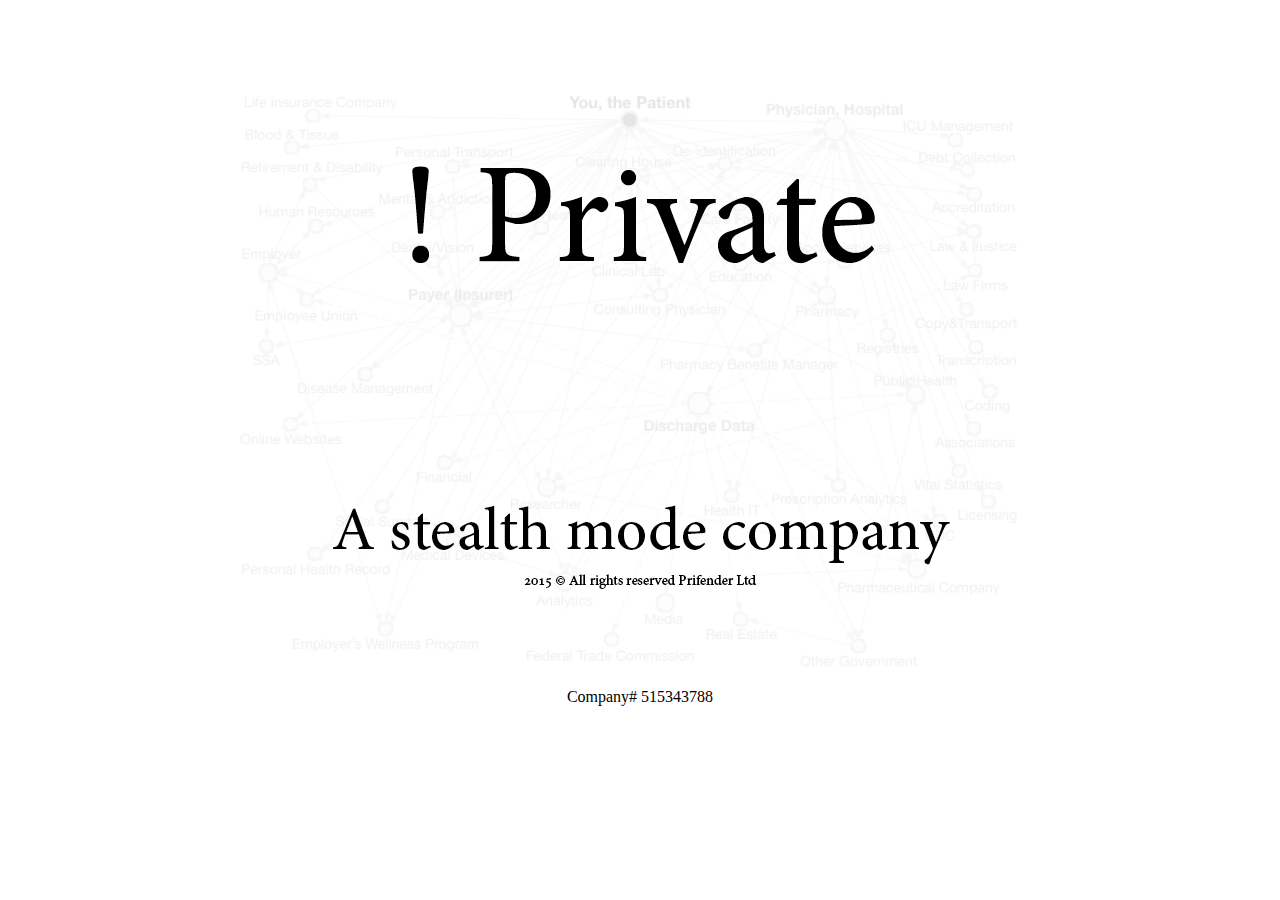
<file: news/old/index.htm>
<!DOCTYPE html PUBLIC "-//W3C//DTD XHTML 1.0 Transitional//EN" "http://www.w3.org/TR/xhtml1/DTD/xhtml1-transitional.dtd">
<html xmlns="http://www.w3.org/1999/xhtml">
<head>
<meta http-equiv="Content-Type" content="text/html; charset=utf-8" />
<title>Prifender</title>
</head>

<body>
<div align="center">
  <p>&nbsp;</p>
  <p>&nbsp;</p>
  <p><img src="Prifender_Temp.jpg" width="984" height="588" alt="Prifender" /></p>
  Company# 515343788
</div>
</body>
</html>
</file>
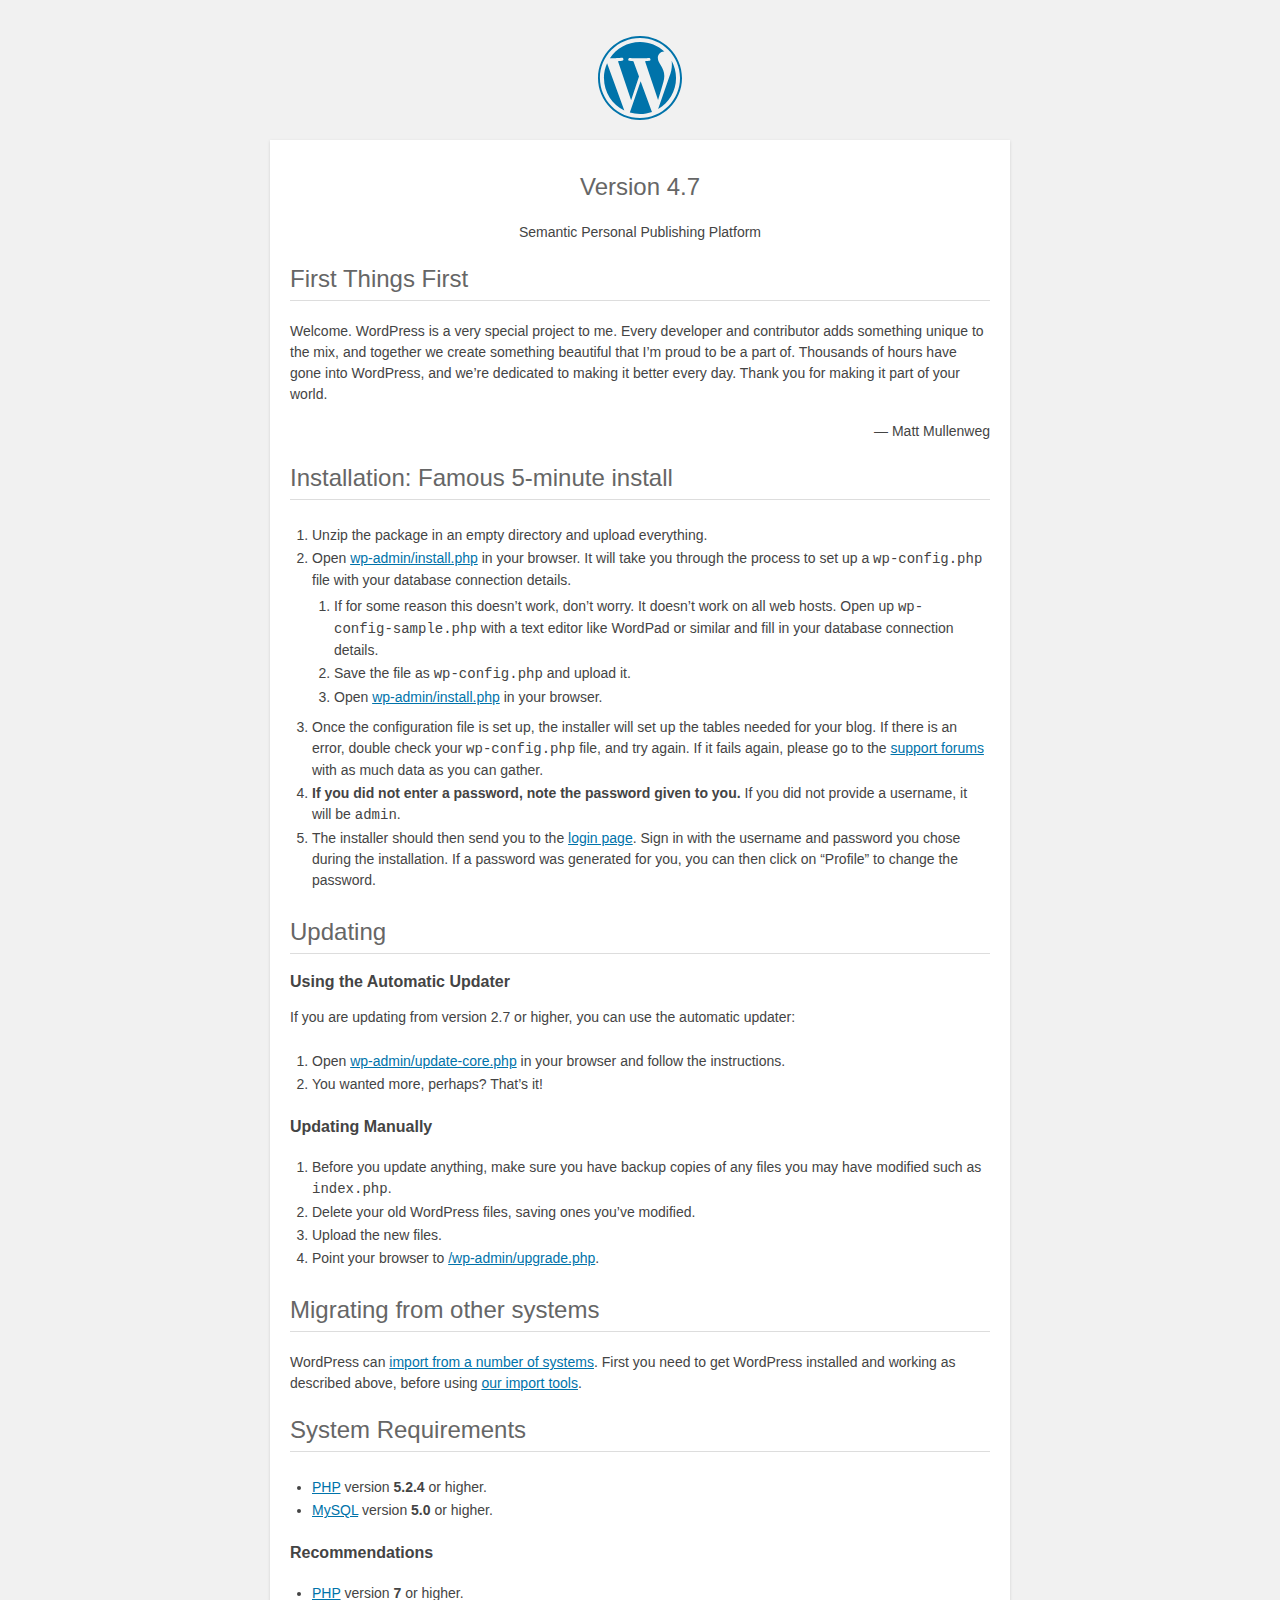
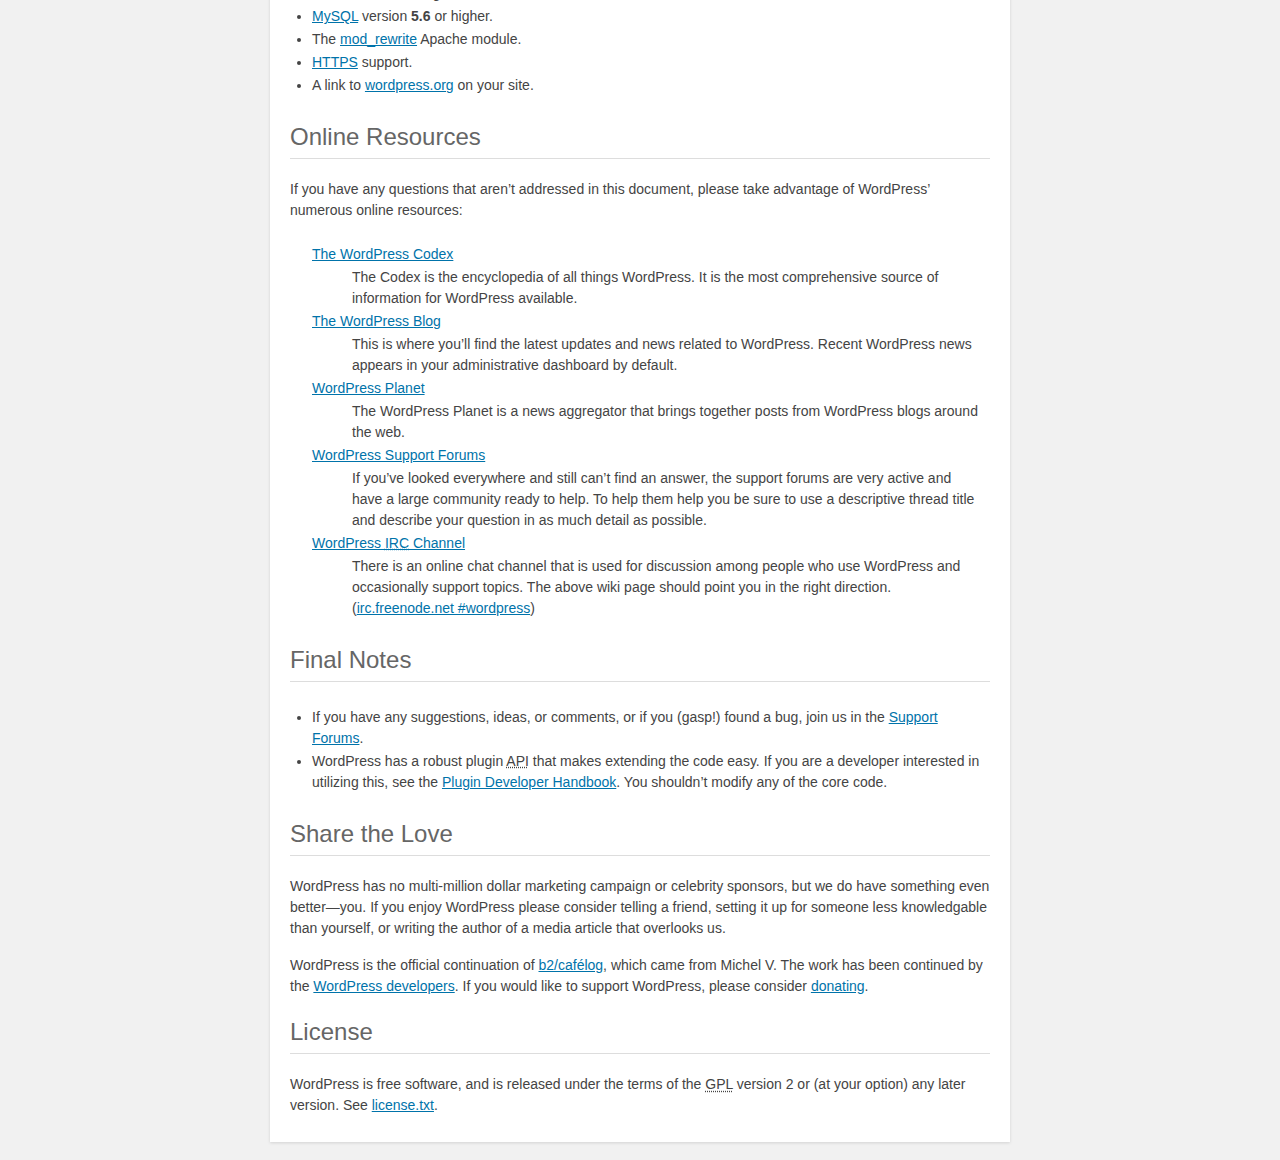
<file: news/readme.html>
<!DOCTYPE html>
<html>
<head>
	<meta name="viewport" content="width=device-width" />
	<meta http-equiv="Content-Type" content="text/html; charset=utf-8" />
	<title>WordPress &#8250; ReadMe</title>
	<link rel="stylesheet" href="wp-admin/css/install.css?ver=20100228" type="text/css" />
</head>
<body>
<h1 id="logo">
	<a href="https://wordpress.org/"><img alt="WordPress" src="wp-admin/images/wordpress-logo.png" /></a>
	<br /> Version 4.7
</h1>
<p style="text-align: center">Semantic Personal Publishing Platform</p>

<h2>First Things First</h2>
<p>Welcome. WordPress is a very special project to me. Every developer and contributor adds something unique to the mix, and together we create something beautiful that I&#8217;m proud to be a part of. Thousands of hours have gone into WordPress, and we&#8217;re dedicated to making it better every day. Thank you for making it part of your world.</p>
<p style="text-align: right">&#8212; Matt Mullenweg</p>

<h2>Installation: Famous 5-minute install</h2>
<ol>
	<li>Unzip the package in an empty directory and upload everything.</li>
	<li>Open <span class="file"><a href="wp-admin/install.php">wp-admin/install.php</a></span> in your browser. It will take you through the process to set up a <code>wp-config.php</code> file with your database connection details.
		<ol>
			<li>If for some reason this doesn&#8217;t work, don&#8217;t worry. It doesn&#8217;t work on all web hosts. Open up <code>wp-config-sample.php</code> with a text editor like WordPad or similar and fill in your database connection details.</li>
			<li>Save the file as <code>wp-config.php</code> and upload it.</li>
			<li>Open <span class="file"><a href="wp-admin/install.php">wp-admin/install.php</a></span> in your browser.</li>
		</ol>
	</li>
	<li>Once the configuration file is set up, the installer will set up the tables needed for your blog. If there is an error, double check your <code>wp-config.php</code> file, and try again. If it fails again, please go to the <a href="https://wordpress.org/support/" title="WordPress support">support forums</a> with as much data as you can gather.</li>
	<li><strong>If you did not enter a password, note the password given to you.</strong> If you did not provide a username, it will be <code>admin</code>.</li>
	<li>The installer should then send you to the <a href="wp-login.php">login page</a>. Sign in with the username and password you chose during the installation. If a password was generated for you, you can then click on &#8220;Profile&#8221; to change the password.</li>
</ol>

<h2>Updating</h2>
<h3>Using the Automatic Updater</h3>
<p>If you are updating from version 2.7 or higher, you can use the automatic updater:</p>
<ol>
	<li>Open <span class="file"><a href="wp-admin/update-core.php">wp-admin/update-core.php</a></span> in your browser and follow the instructions.</li>
	<li>You wanted more, perhaps? That&#8217;s it!</li>
</ol>

<h3>Updating Manually</h3>
<ol>
	<li>Before you update anything, make sure you have backup copies of any files you may have modified such as <code>index.php</code>.</li>
	<li>Delete your old WordPress files, saving ones you&#8217;ve modified.</li>
	<li>Upload the new files.</li>
	<li>Point your browser to <span class="file"><a href="wp-admin/upgrade.php">/wp-admin/upgrade.php</a>.</span></li>
</ol>

<h2>Migrating from other systems</h2>
<p>WordPress can <a href="https://codex.wordpress.org/Importing_Content">import from a number of systems</a>. First you need to get WordPress installed and working as described above, before using <a href="wp-admin/import.php" title="Import to WordPress">our import tools</a>.</p>

<h2>System Requirements</h2>
<ul>
	<li><a href="https://secure.php.net/">PHP</a> version <strong>5.2.4</strong> or higher.</li>
	<li><a href="https://www.mysql.com/">MySQL</a> version <strong>5.0</strong> or higher.</li>
</ul>

<h3>Recommendations</h3>
<ul>
	<li><a href="https://secure.php.net/">PHP</a> version <strong>7</strong> or higher.</li>
	<li><a href="https://www.mysql.com/">MySQL</a> version <strong>5.6</strong> or higher.</li>
	<li>The <a href="https://httpd.apache.org/docs/2.2/mod/mod_rewrite.html">mod_rewrite</a> Apache module.</li>
	<li><a href="https://wordpress.org/news/2016/12/moving-toward-ssl/">HTTPS</a> support.</li>
	<li>A link to <a href="https://wordpress.org/">wordpress.org</a> on your site.</li>
</ul>

<h2>Online Resources</h2>
<p>If you have any questions that aren&#8217;t addressed in this document, please take advantage of WordPress&#8217; numerous online resources:</p>
<dl>
	<dt><a href="https://codex.wordpress.org/">The WordPress Codex</a></dt>
		<dd>The Codex is the encyclopedia of all things WordPress. It is the most comprehensive source of information for WordPress available.</dd>
	<dt><a href="https://wordpress.org/news/">The WordPress Blog</a></dt>
		<dd>This is where you&#8217;ll find the latest updates and news related to WordPress. Recent WordPress news appears in your administrative dashboard by default.</dd>
	<dt><a href="https://planet.wordpress.org/">WordPress Planet</a></dt>
		<dd>The WordPress Planet is a news aggregator that brings together posts from WordPress blogs around the web.</dd>
	<dt><a href="https://wordpress.org/support/">WordPress Support Forums</a></dt>
		<dd>If you&#8217;ve looked everywhere and still can&#8217;t find an answer, the support forums are very active and have a large community ready to help. To help them help you be sure to use a descriptive thread title and describe your question in as much detail as possible.</dd>
	<dt><a href="https://codex.wordpress.org/IRC">WordPress <abbr title="Internet Relay Chat">IRC</abbr> Channel</a></dt>
		<dd>There is an online chat channel that is used for discussion among people who use WordPress and occasionally support topics. The above wiki page should point you in the right direction. (<a href="irc://irc.freenode.net/wordpress">irc.freenode.net #wordpress</a>)</dd>
</dl>

<h2>Final Notes</h2>
<ul>
	<li>If you have any suggestions, ideas, or comments, or if you (gasp!) found a bug, join us in the <a href="https://wordpress.org/support/">Support Forums</a>.</li>
	<li>WordPress has a robust plugin <abbr title="application programming interface">API</abbr> that makes extending the code easy. If you are a developer interested in utilizing this, see the <a href="https://developer.wordpress.org/plugins/">Plugin Developer Handbook</a>. You shouldn&#8217;t modify any of the core code.</li>
</ul>

<h2>Share the Love</h2>
<p>WordPress has no multi-million dollar marketing campaign or celebrity sponsors, but we do have something even better&#8212;you. If you enjoy WordPress please consider telling a friend, setting it up for someone less knowledgable than yourself, or writing the author of a media article that overlooks us.</p>

<p>WordPress is the official continuation of <a href="http://cafelog.com/">b2/caf&#233;log</a>, which came from Michel V. The work has been continued by the <a href="https://wordpress.org/about/">WordPress developers</a>. If you would like to support WordPress, please consider <a href="https://wordpress.org/donate/" title="Donate to WordPress">donating</a>.</p>

<h2>License</h2>
<p>WordPress is free software, and is released under the terms of the <abbr title="GNU General Public License">GPL</abbr> version 2 or (at your option) any later version. See <a href="license.txt">license.txt</a>.</p>

</body>
</html>
</file>
<file: news/wp-admin/css/install.css>
html {
	background: #f1f1f1;
	margin: 0 20px;
}

body {
	background: #fff;
	color: #444;
	font-family: -apple-system, BlinkMacSystemFont, "Segoe UI", Roboto, Oxygen-Sans, Ubuntu, Cantarell, "Helvetica Neue", sans-serif;
	margin: 140px auto 25px;
	padding: 20px 20px 10px 20px;
	max-width: 700px;
	-webkit-font-smoothing: subpixel-antialiased;
	-webkit-box-shadow: 0 1px 3px rgba(0,0,0,0.13);
	box-shadow: 0 1px 3px rgba(0,0,0,0.13);
}

a {
	color: #0073aa;
}

a:hover,
a:active {
	color: #00a0d2;
}

a:focus {
	color: #124964;
	-webkit-box-shadow:
		0 0 0 1px #5b9dd9,
		0 0 2px 1px rgba(30, 140, 190, .8);
	box-shadow:
		0 0 0 1px #5b9dd9,
		0 0 2px 1px rgba(30, 140, 190, .8);
}

.ie8 a:focus {
	outline: #5b9dd9 solid 1px;
}

h1, h2 {
	border-bottom: 1px solid #ddd;
	clear: both;
	color: #666;
	font-size: 24px;
	padding: 0;
	padding-bottom: 7px;
	font-weight: 400;
}

h3 {
	font-size: 16px;
}

p, li, dd, dt {
	padding-bottom: 2px;
	font-size: 14px;
	line-height: 1.5;
}

code, .code {
	font-family: Consolas, Monaco, monospace;
}

ul, ol, dl {
	padding: 5px 5px 5px 22px;
}

a img {
	border:0
}
abbr {
	border: 0;
	font-variant: normal;
}

fieldset {
	border: 0;
	padding: 0;
	margin: 0;
}

label {
	cursor: pointer;
}

#logo {
	margin: 6px 0 14px 0;
	padding: 0 0 7px 0;
	border-bottom: none;
	text-align:center
}
#logo a {
	background-image: url(../images/w-logo-blue.png?ver=20131202);
	background-image: none, url(../images/wordpress-logo.svg?ver=20131107);
	-webkit-background-size: 84px;
	background-size: 84px;
	background-position: center top;
	background-repeat: no-repeat;
	color: #444; /* same as login.css */
	height: 84px;
	font-size: 20px;
	font-weight: 400;
	line-height: 1.3em;
	margin: -130px auto 25px;
	padding: 0;
	text-decoration: none;
	width: 84px;
	text-indent: -9999px;
	outline: none;
	overflow: hidden;
	display: block;
}

#logo a:focus {
	-webkit-box-shadow: none;
	box-shadow: none;
}

.step {
	margin: 20px 0 15px;
}
.step, th {
	text-align: left;
	padding: 0;
}
.language-chooser.wp-core-ui .step .button.button-large {
	height: 36px;
	font-size: 14px;
	line-height: 33px;
	vertical-align: middle;
}
textarea {
	border: 1px solid #ddd;
	font-family: -apple-system, BlinkMacSystemFont, "Segoe UI", Roboto, Oxygen-Sans, Ubuntu, Cantarell, "Helvetica Neue", sans-serif;
	width: 100%;
	-webkit-box-sizing: border-box;
	-moz-box-sizing: border-box;
	box-sizing: border-box;
}

.form-table {
	border-collapse: collapse;
	margin-top: 1em;
	width: 100%;
}

.form-table td {
	margin-bottom: 9px;
	padding: 10px 20px 10px 0;
	font-size: 14px;
	vertical-align: top
}

.form-table th {
	font-size: 14px;
	text-align: left;
	padding: 10px 20px 10px 0;
	width: 140px;
	vertical-align: top;
}

.form-table code {
	line-height: 18px;
	font-size: 14px;
}

.form-table p {
	margin: 4px 0 0 0;
	font-size: 11px;
}

.form-table input {
	line-height: 20px;
	font-size: 15px;
	padding: 3px 5px;
	border: 1px solid #ddd;
	-webkit-box-shadow: inset 0 1px 2px rgba(0,0,0,0.07);
	box-shadow: inset 0 1px 2px rgba(0,0,0,0.07);
}

input,
submit {
	font-family: -apple-system, BlinkMacSystemFont, "Segoe UI", Roboto, Oxygen-Sans, Ubuntu, Cantarell, "Helvetica Neue", sans-serif;
}

.form-table input[type=text],
.form-table input[type=email],
.form-table input[type=url],
.form-table input[type=password] {
	width: 206px;
}

.form-table th p {
	font-weight: 400;
}

.form-table.install-success th,
.form-table.install-success td {
	vertical-align: middle;
	padding: 16px 20px 16px 0;
}

.form-table.install-success td p {
	margin: 0;
	font-size: 14px;
}

.form-table.install-success td code {
	margin: 0;
	font-size: 18px;
}

#error-page {
	margin-top: 50px;
}

#error-page p {
	font-size: 14px;
	line-height: 18px;
	margin: 25px 0 20px;
}

#error-page code, .code {
	font-family: Consolas, Monaco, monospace;
}

.wp-hide-pw > .dashicons {
	line-height: inherit;
}

#pass-strength-result {
	background-color: #eee;
	border: 1px solid #ddd;
	color: #23282d;
	margin: -2px 5px 5px 0px;
	padding: 3px 5px;
	text-align: center;
	width: 218px;
	-webkit-box-sizing: border-box;
	-moz-box-sizing: border-box;
	box-sizing: border-box;
	opacity: 0;
}

#pass-strength-result.short {
	background-color: #f1adad;
	border-color: #e35b5b;
	opacity: 1;
}

#pass-strength-result.bad {
	background-color: #fbc5a9;
	border-color: #f78b53;
	opacity: 1;
}

#pass-strength-result.good {
	background-color: #ffe399;
	border-color: #ffc733;
	opacity: 1;
}

#pass-strength-result.strong {
	background-color: #c1e1b9;
	border-color: #83c373;
	opacity: 1;
}

#pass1.short, #pass1-text.short {
	border-color: #e35b5b;
}

#pass1.bad, #pass1-text.bad {
	border-color: #f78b53;
}

#pass1.good, #pass1-text.good {
	border-color: #ffc733;
}

#pass1.strong, #pass1-text.strong {
	border-color: #83c373;
}

.pw-weak {
	display: none;
}

.message {
	border-left: 4px solid #dc3232;
	padding: .7em .6em;
	background-color: #fbeaea;
}

/* rtl:ignore */
#dbname,
#uname,
#pwd,
#dbhost,
#prefix,
#user_login,
#admin_email,
#pass1,
#pass2 {
	direction: ltr;
}

#pass1-text,
.show-password #pass1 {
	display: none;
}

.show-password #pass1-text
{
	display: inline-block;
}

.form-table span.description.important {
	font-size: 12px;
}


/* localization */
body.rtl,
.rtl textarea,
.rtl input,
.rtl submit {
	font-family: Tahoma, sans-serif;
}

:lang(he-il) body.rtl,
:lang(he-il) .rtl textarea,
:lang(he-il) .rtl input,
:lang(he-il) .rtl submit {
	font-family: Arial, sans-serif;
}

@media only screen and (max-width: 799px) {
	body {
		margin-top: 115px;
	}
	#logo a {
		margin: -125px auto 30px;
	}
}

@media screen and ( max-width: 782px ) {

	.form-table {
		margin-top: 0;
	}

	.form-table th,
	.form-table td {
		display: block;
		width: auto;
		vertical-align: middle;
	}

	.form-table th {
		padding: 20px 0 0;
	}

	.form-table td {
		padding: 5px 0;
		border: 0;
		margin: 0;
	}

	textarea,
	input {
		font-size: 16px;
	}

	.form-table td input[type="text"],
	.form-table td input[type="email"],
	.form-table td input[type="url"],
	.form-table td input[type="password"],
	.form-table td select,
	.form-table td textarea,
	.form-table span.description {
		width: 100%;
		font-size: 16px;
		line-height: 1.5;
		padding: 7px 10px;
		display: block;
		max-width: none;
		-webkit-box-sizing: border-box;
		-moz-box-sizing: border-box;
		box-sizing: border-box;
	}

}

body.language-chooser {
	max-width: 300px;
}

.language-chooser select {
	padding: 8px;
	width: 100%;
	display: block;
	border: 1px solid #ddd;
	background-color: #fff;
	color: #32373c;
	font-size: 16px;
	font-family: Arial, sans-serif;
	font-weight: 400;
}

.language-chooser p {
	text-align: right;
}

.screen-reader-input,
.screen-reader-text {
	position: absolute;
	margin: -1px;
	padding: 0;
	height: 1px;
	width: 1px;
	overflow: hidden;
	clip: rect(0 0 0 0);
	border: 0;
}

.spinner {
	background: url(../images/spinner.gif) no-repeat;
	-webkit-background-size: 20px 20px;
	background-size: 20px 20px;
	visibility: hidden;
	opacity: 0.7;
	filter: alpha(opacity=70);
	width: 20px;
	height: 20px;
	margin: 2px 5px 0;
}

.step .spinner {
	display: inline-block;
	vertical-align: middle;
	margin-right: 15px;
}

.button.hide-if-no-js,
.hide-if-no-js {
	display: none;
}

/**
 * HiDPI Displays
 */
@media print,
  (-webkit-min-device-pixel-ratio: 1.25),
  (min-resolution: 120dpi) {

	.spinner {
		background-image: url(../images/spinner-2x.gif);
	}

}
</file>
